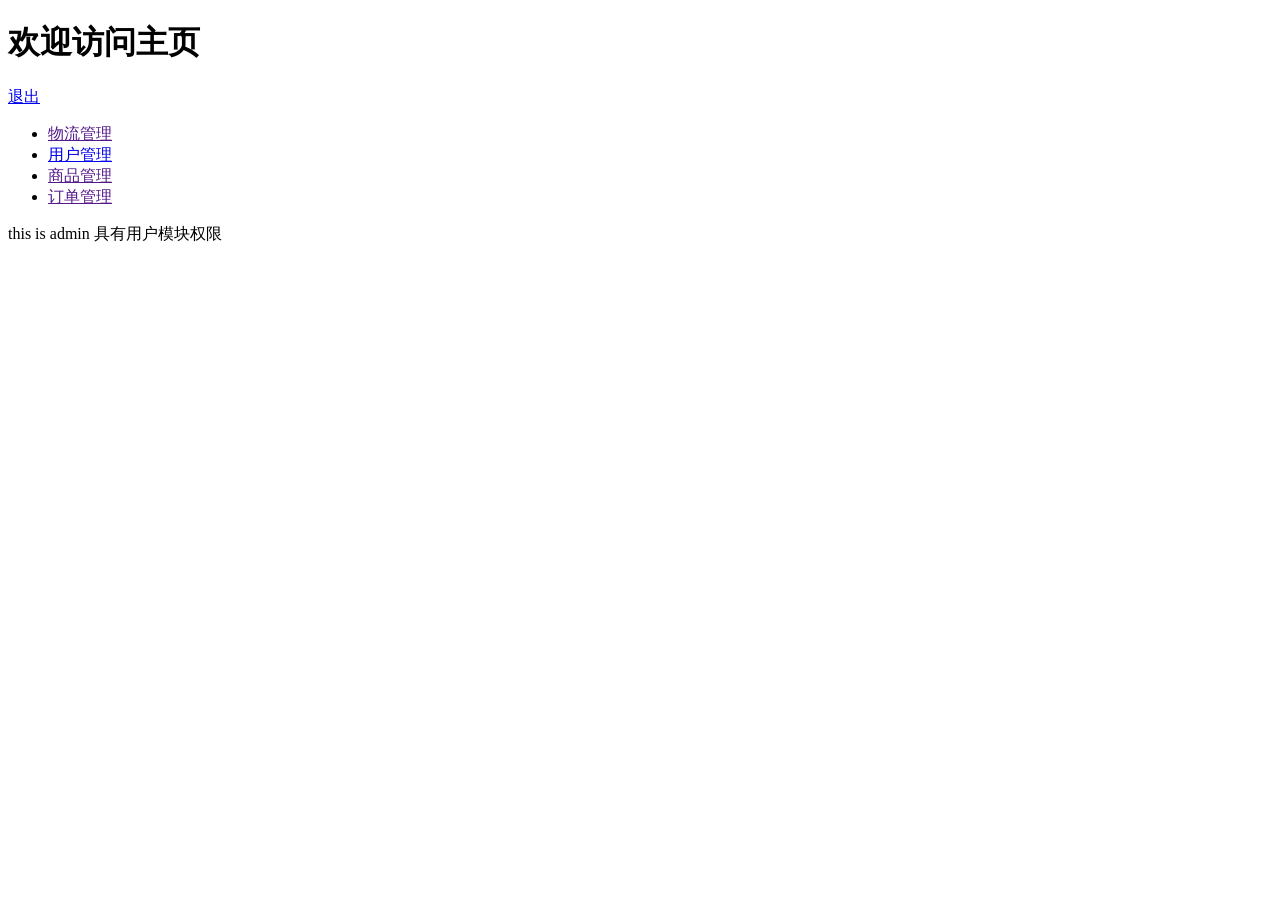
<file: src/main/resources/templates/index.html>
<!DOCTYPE html>
<html lang="en" xmlns:th="http://www.thymeleaf.org"
      xmlns:shiro="http://www.pollix.at/thymeleaf/shiro">
<head>
    <meta charset="UTF-8">
    <title>首页</title>
</head>
<body>

<h1>欢迎访问主页</h1>
<a href="/logout">退出</a>

<ul>
    <li><a href="">物流管理</a></li>
    <li><a href="/selectUser">用户管理</a></li>
    <li><a href="">商品管理</a></li>
    <li><a href="">订单管理</a></li>
</ul>

<!--获取身份信息-->
<span shiro:principal=""></span>

<!--判断角色授权标签-->
<span shiro:hasRole="admin">
        this is admin
    </span>

<!--判断资源授权-->
<span shiro:hasPermission="user:add">
        具有用户模块权限
    </span>

</body>
</html>
</file>
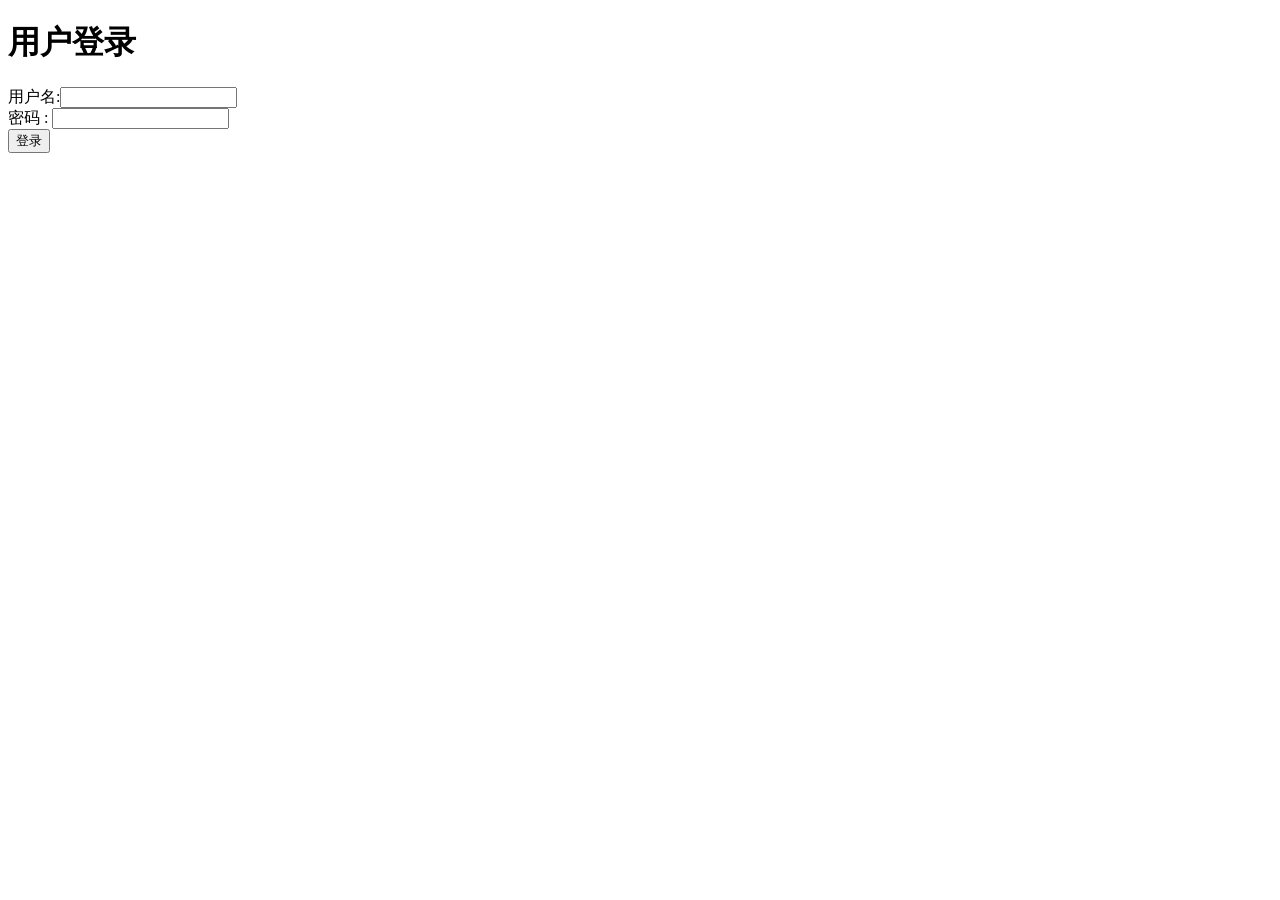
<file: src/main/resources/templates/login.html>
<!DOCTYPE html>
<html lang="en" xmlns:th="http://www.w3.org/1999/xhtml">
<head>
    <meta charset="UTF-8">
    <meta name="viewport"
          content="width=device-width, user-scalable=no, initial-scale=1.0, maximum-scale=1.0, minimum-scale=1.0">
    <meta http-equiv="X-UA-Compatible" content="ie=edge">
    <title>Document</title>
</head>
<body>

<h1>用户登录</h1>


<form action="/login" method="post">
    用户名:<input type="text" name="username" > <br/>
    密码  : <input type="text" name="password"> <br>
<!--    请输入验证码: <input type="text" name="code"><img th:src="@{/user/getImage}" alt=""><br>-->
    <input type="submit" value="登录">
</form>
<!--<a th:href="@{/user/registerview}">点我去注册</a>-->

</body>
</html>
</file>
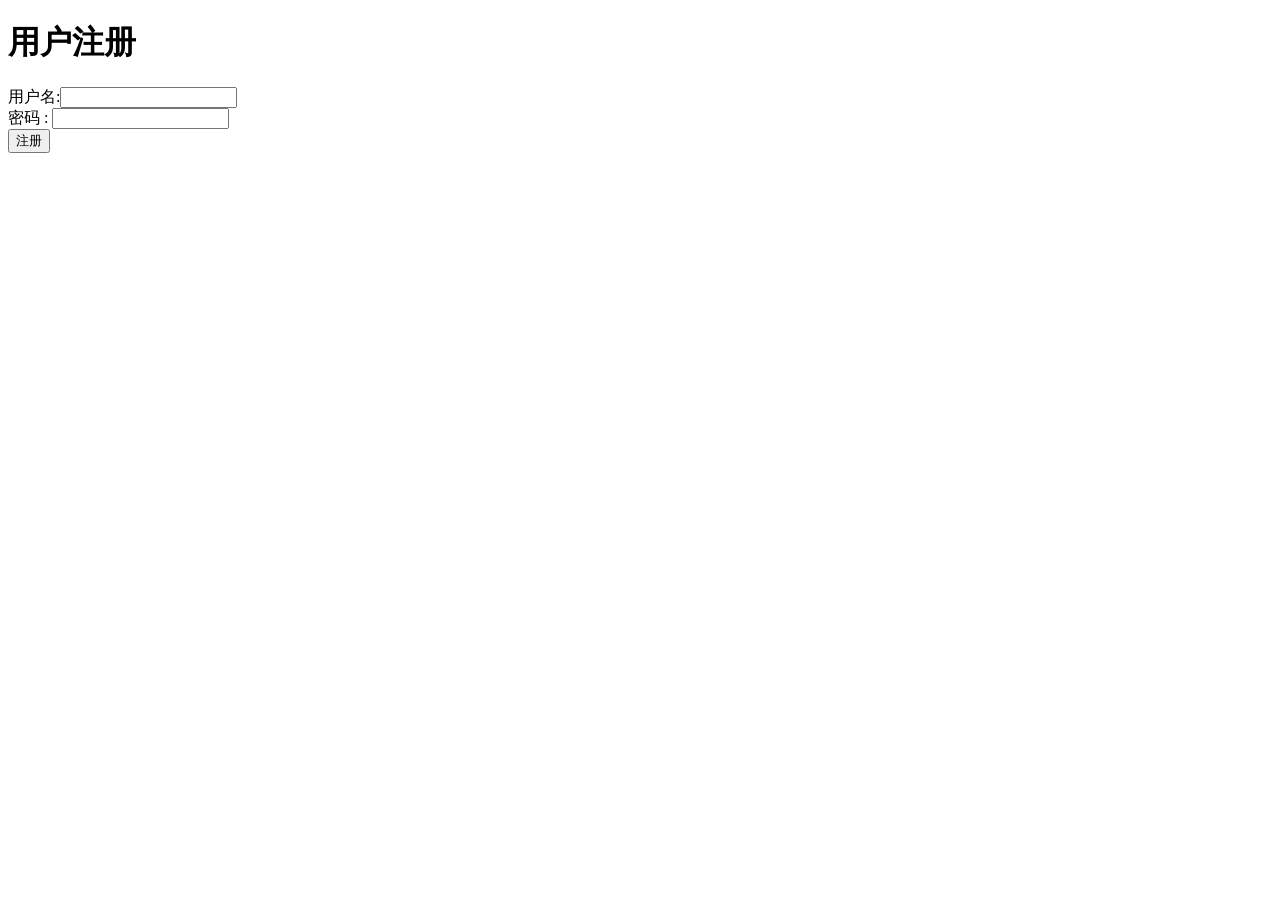
<file: src/main/resources/templates/register.html>
<!DOCTYPE html>
<html lang="en" xmlns:th="http://www.w3.org/1999/xhtml">
<head>
    <meta charset="UTF-8">
    <meta name="viewport"
          content="width=device-width, user-scalable=no, initial-scale=1.0, maximum-scale=1.0, minimum-scale=1.0">
    <meta http-equiv="X-UA-Compatible" content="ie=edge">
    <title>Document</title>
</head>
<body>

<h1>用户注册</h1>


<form action="/register" method="post">
    用户名:<input type="text" name="username" > <br/>
    密码  : <input type="text" name="password"> <br>
<!--    请输入验证码: <input type="text" name="code"><img th:src="@{/user/getImage}" alt=""><br>-->
    <input type="submit" value="注册">
</form>
<!--<a th:href="@{/user/registerview}">点我去注册</a>-->

</body>
</html>
</file>
